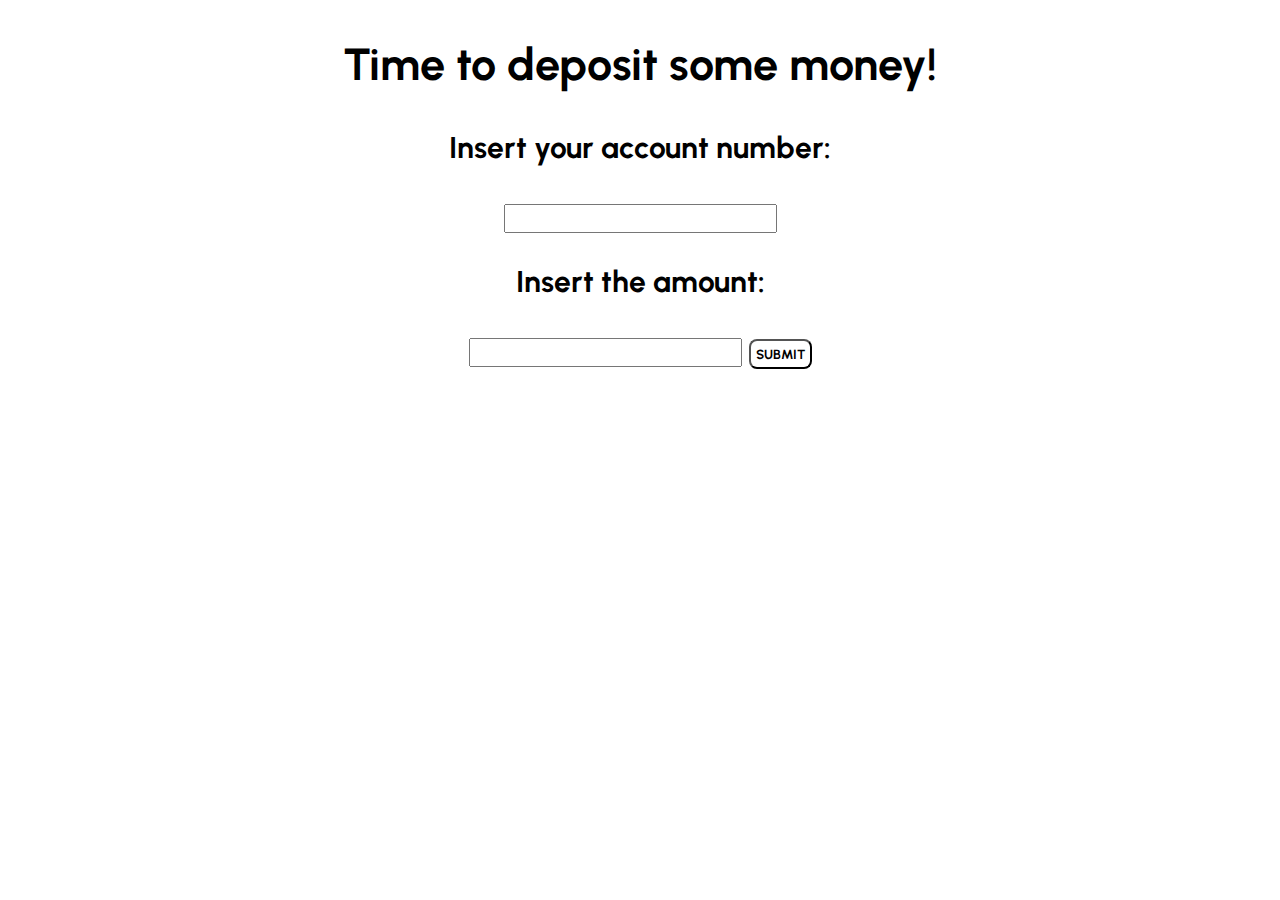
<file: src/main/resources/public/deposit.html>
<!DOCTYPE html>
<html lang="en">
<head>
    <meta charset="UTF-8">
    <link rel="preconnect" href="https://fonts.googleapis.com">
    <link rel="preconnect" href="https://fonts.gstatic.com" crossorigin>
    <link href="https://fonts.googleapis.com/css2?family=Urbanist:wght@100&display=swap" rel="stylesheet">
    <link rel="stylesheet" href="styles.css">
    <title>Deposit</title>
</head>
<body>
<div class="welcome">
    <h2>Time to deposit some money!</h2>
    <p>Insert your account number:</p>
    <input id="accountNr">
    <p>Insert the amount:</p>
    <input id="sum">
    <button id= "submit" class="btn">SUBMIT</button>
    <script src="javascript/deposit.js"></script>
</div>

</body>
</html>
</file>
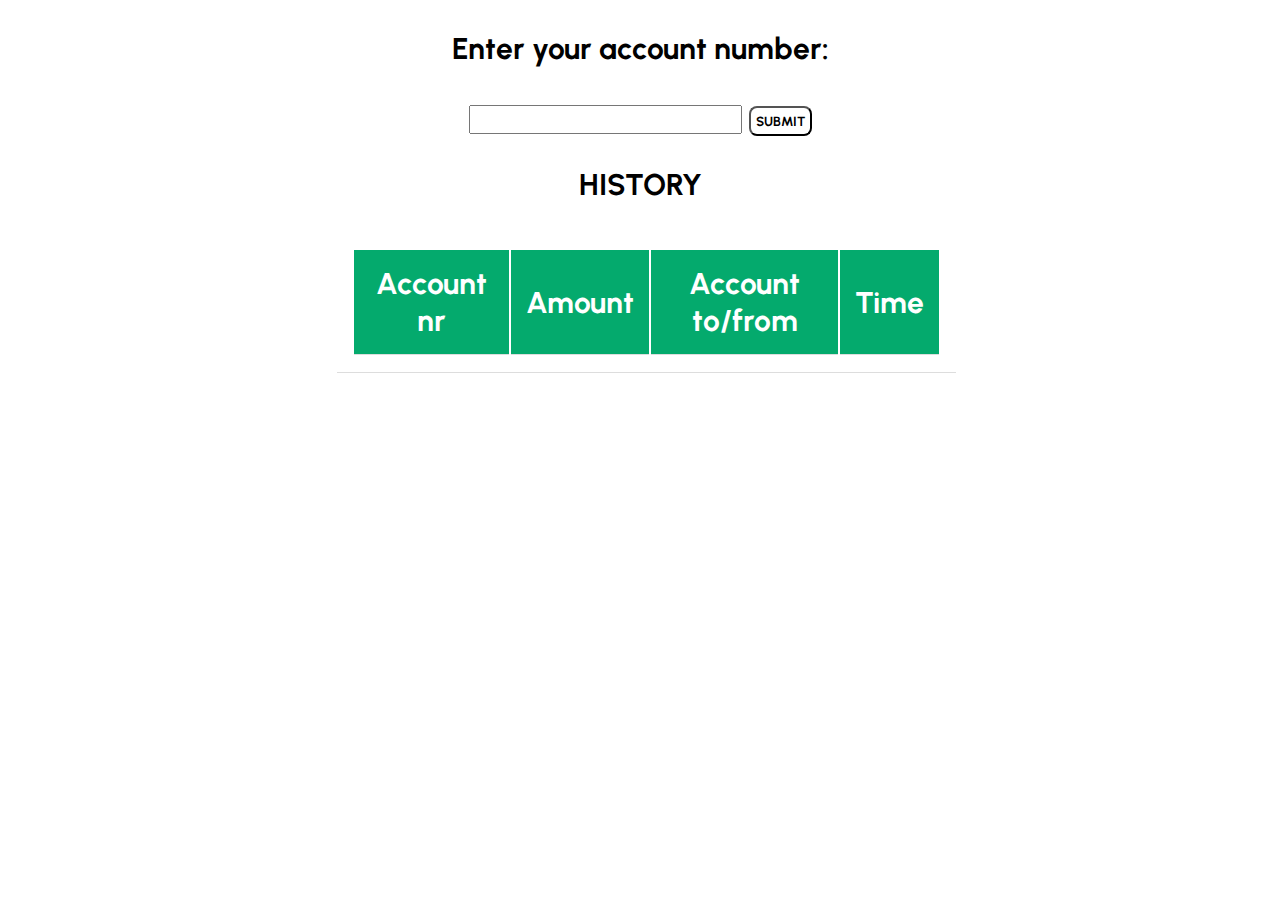
<file: src/main/resources/public/history.html>
<!DOCTYPE html>
<html lang="en">
<head>
    <meta charset="UTF-8">
    <link rel="preconnect" href="https://fonts.googleapis.com">
    <link rel="preconnect" href="https://fonts.gstatic.com" crossorigin>
    <link href="https://fonts.googleapis.com/css2?family=Urbanist:wght@100&display=swap" rel="stylesheet">
    <title>Bank history</title>
    <link rel="stylesheet" href="styles.css">
</head>
<body>
<div class="welcome">
    <p>Enter your account number:</p>
    <input id="accountNr"/>
    <button id="sendB" class="btn">SUBMIT</button>
    <br>
    <p>HISTORY</p>
    <table id="historyTable">
        <tr>
            <th>Account nr</th>
            <th>Amount</th>
            <th>Account to/from</th>
            <th>Time</th>
        </tr>
    </table>
    <script
            src="javascript/history.js">
    </script>
</div>
</body>
</html>
</file>
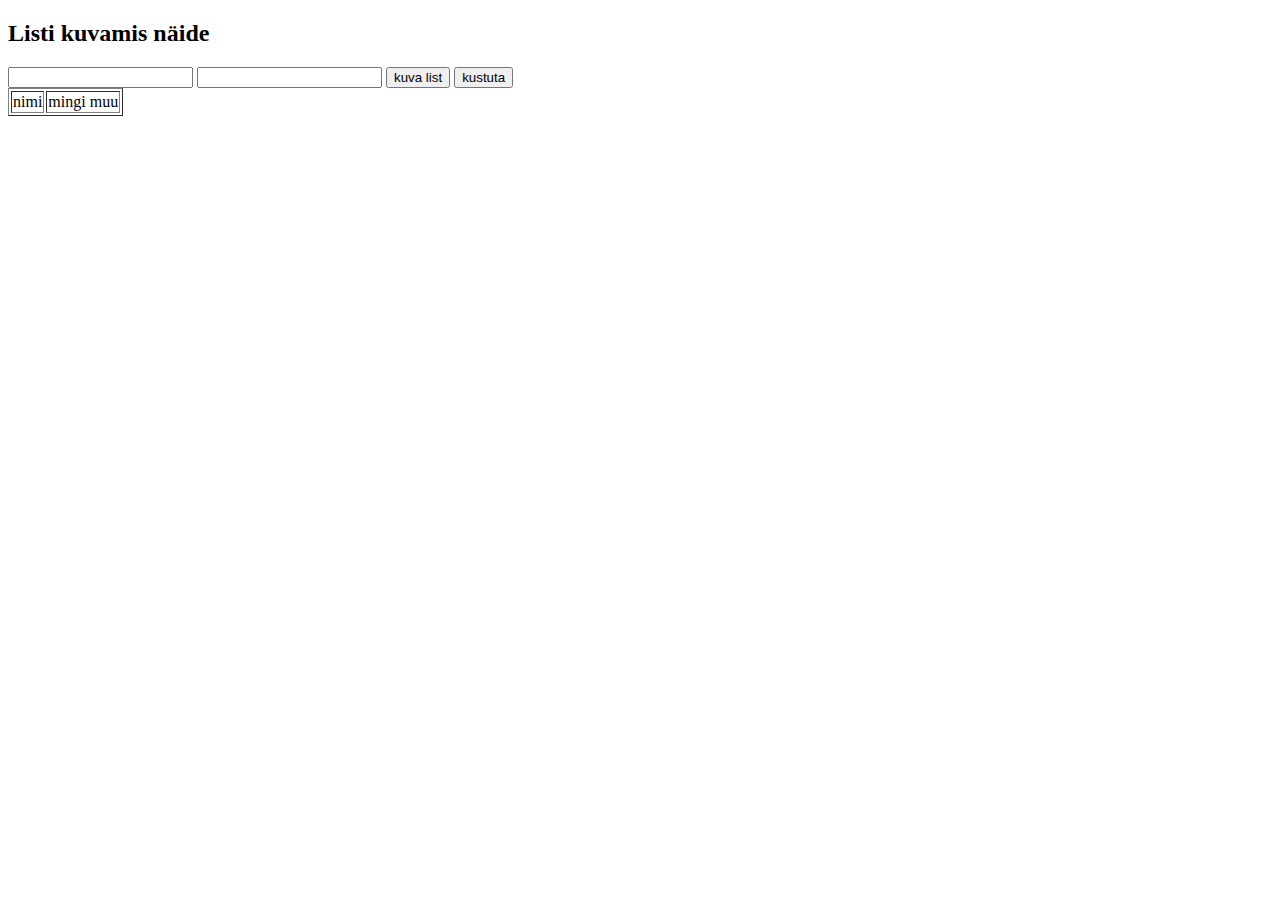
<file: src/main/resources/public/korrutustabel.html>
<!DOCTYPE html>
<html lang="en">
<head>
    <meta charset="UTF-8">
    <title>Title</title>
</head>
<body>

<h2>Listi kuvamis näide</h2>
<input id="listSample1">
<input id="listSample2">
<button id="showListButton">kuva list</button>
<button id="emptyListButton">kustuta</button>

<table border="1" id="table-sample">
    <tr>
        <td>nimi</td>
        <td>mingi muu</td>
    </tr>
</table>
<script>
    let showListButton = document.getElementById("showListButton");
    let x = document.getElementById("listSample1");
    let y = document.getElementById("listSample2");
    showListButton.onclick = function () {
        let newRow = document.createElement("tr")
        let column1 = document.createElement("td")
        let column2 = document.createElement("td")

        if (x.value > y.value) {
            for (let i = 1; i < y; i++) {
                for (let j = 1; j < x; j++) {
                    column1.innerText = (i*j).toString()
                    column2.innerText = (i*j+1).toString()
                }
            }
        }

            column1.innerText = x.value
            column2.innerText = y.value
        newRow.appendChild(column1)
        newRow.appendChild(column2)
        let table = document.getElementById("table-sample")
        table.appendChild(newRow)
    }

    let emptyListButton = document.getElementById("emptyListButton")
    emptyListButton.onclick = function () {
        let table = document.getElementById("table-sample")
        table.innerHTML = ""
    }
</script>
<script>
    let showListButton = document.getElementById("showListButton");
    showListButton.onclick = function () {
        fetch("list")
            .then(result => result.json())
            .then(function (data) {

            })
    }
</script>


</body>
</html>
</file>
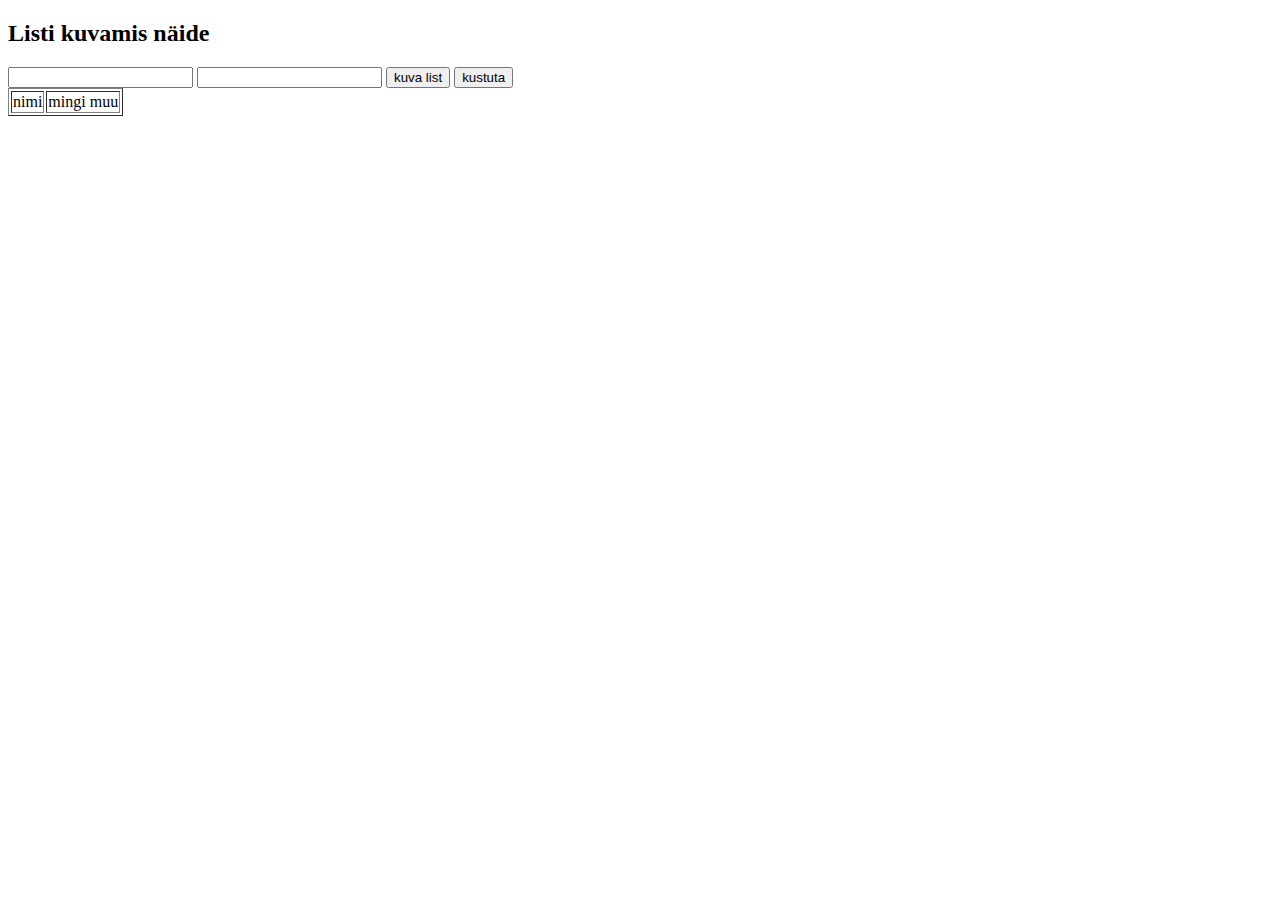
<file: src/main/resources/public/tabeli_näide.html>
<!DOCTYPE html>
<html lang="en">
<head>
    <meta charset="UTF-8">
    <title>Title</title>
</head>
<body>

<h2>Listi kuvamis näide</h2>
<input id="listSample1">
<input id="listSample2">
<button id="showListButton">kuva list</button>
<button id="emptyListButton">kustuta</button>

<table border="1" id="table-sample">
    <tr>
        <td>nimi</td>
        <td>mingi muu</td>
    </tr>
</table>
<script>
    let showListButton = document.getElementById("showListButton");
    let listSample1 = document.getElementById("listSample1");
    let listSample2 = document.getElementById("listSample2");
    showListButton.onclick = function () {
        let newRow = document.createElement("tr")
        let column1 = document.createElement("td")
        column1.innerText = listSample1.value
        let column2 = document.createElement("td")
        column2.innerText = listSample2.value
        newRow.appendChild(column1)
        newRow.appendChild(column2)
        let table = document.getElementById("table-sample")
        table.appendChild(newRow)
    }

    let emptyListButton = document.getElementById("emptyListButton")
    emptyListButton.onclick = function () {
        let table = document.getElementById("table-sample")
        table.innerHTML = ""
    }
</script>
<script>
    let showListButton = document.getElementById("showListButton");
    showListButton.onclick = function () {
        fetch("list")
            .then(result => result.json())
            .then(function (data) {

            })
    }
</script>


</body>
</html>
</file>
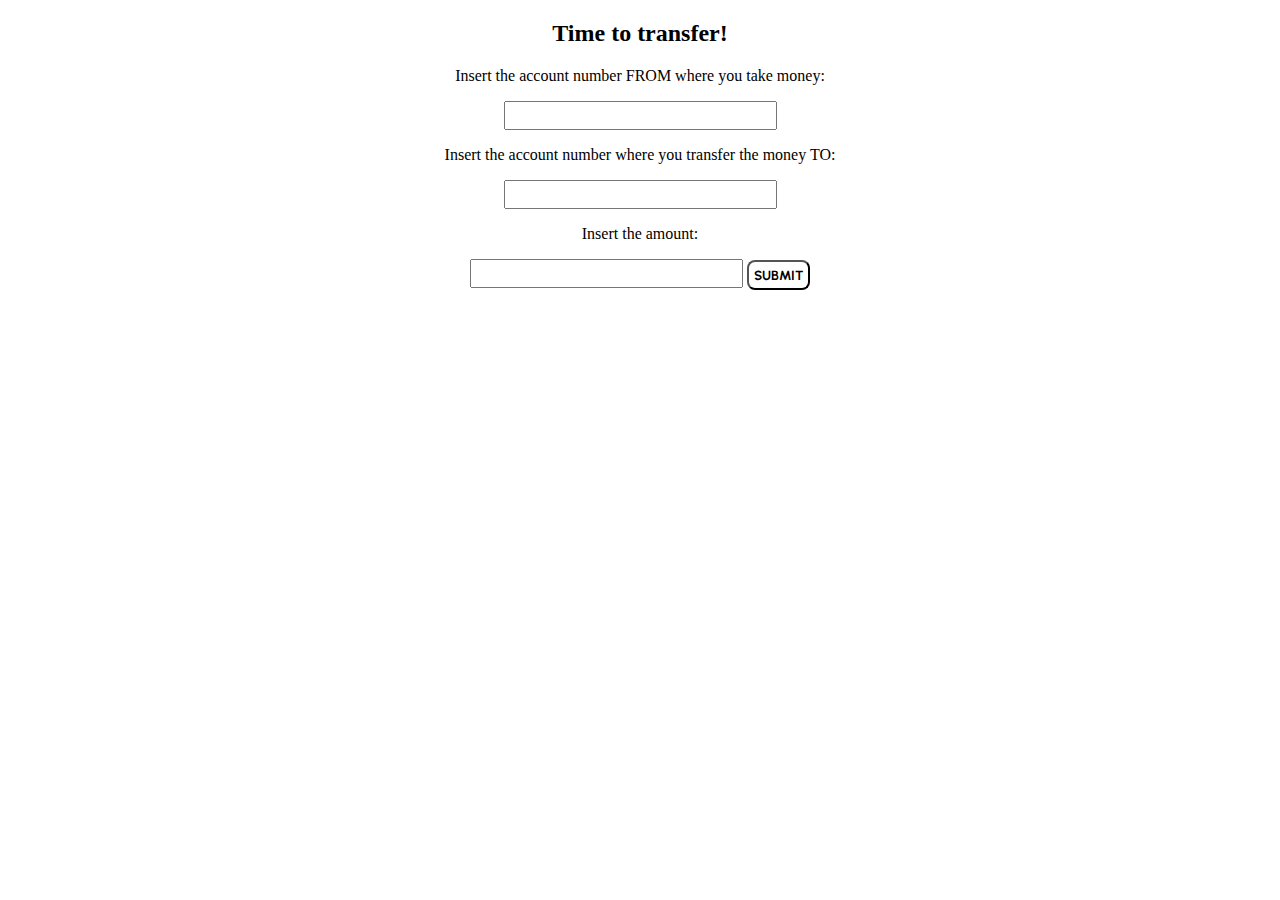
<file: src/main/resources/public/transfer.html>
<!DOCTYPE html>
<html lang="en">
<head>
    <meta charset="UTF-8">
    <link rel="preconnect" href="https://fonts.googleapis.com">
    <link rel="preconnect" href="https://fonts.gstatic.com" crossorigin>
    <link href="https://fonts.googleapis.com/css2?family=Urbanist:wght@100&display=swap" rel="stylesheet">
    <title>Transfer money</title>
    <link rel="stylesheet" href="styles.css">
</head>
<body>

    <h2>Time to transfer!</h2>
    <p>Insert the account number FROM where you take money:</p>
    <input id="accountFrom">
    <p>Insert the account number where you transfer the money TO:</p>
    <input id="accountTo">
    <p>Insert the amount:</p>
    <input id="sum">
    <button id= "submit" class="btn">SUBMIT</button>
    <script src="javascript/transfer.js"></script>

</body>
</html>
</file>
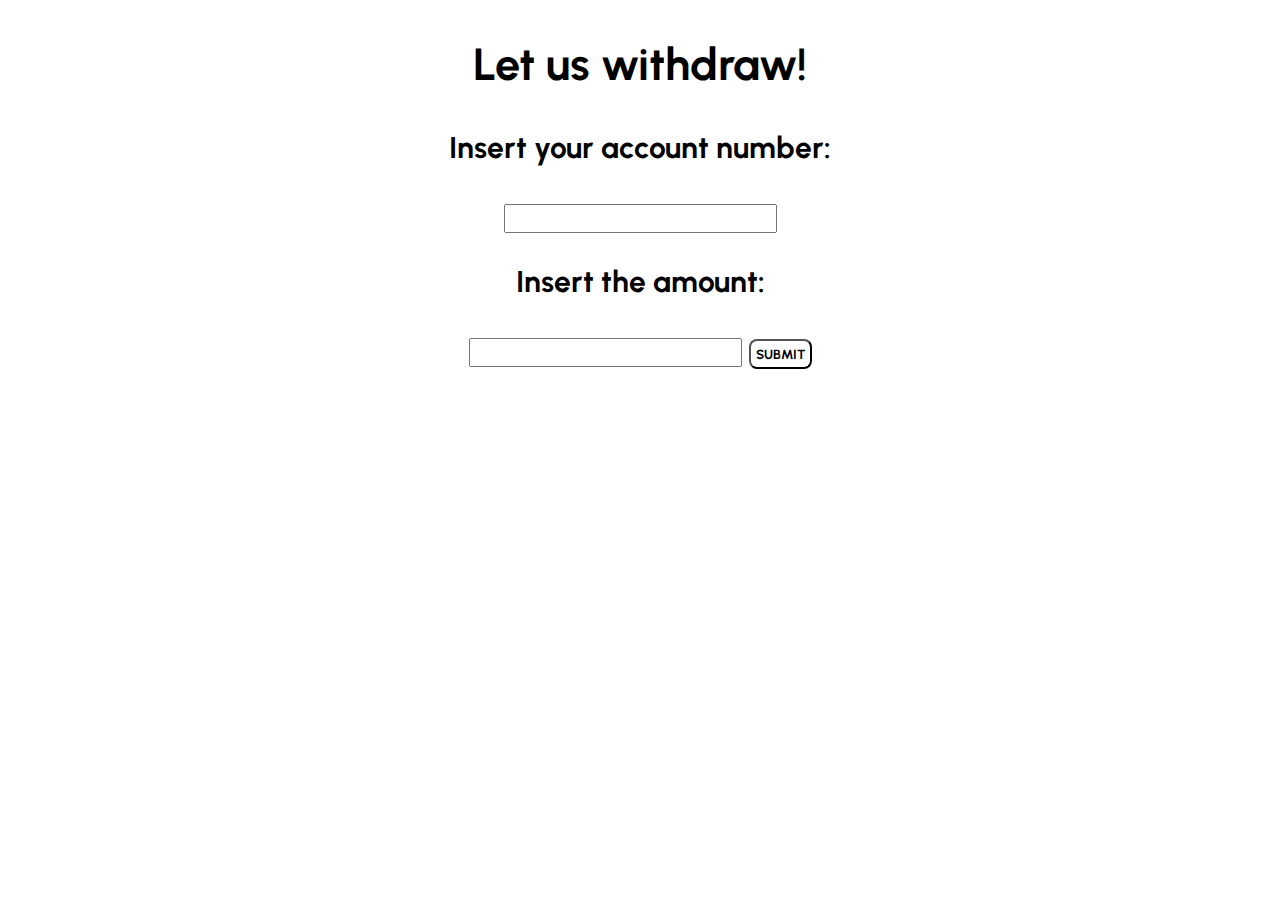
<file: src/main/resources/public/withdraw.html>
<!DOCTYPE html>
<html lang="en">
<head>
    <meta charset="UTF-8">
    <link rel="preconnect" href="https://fonts.googleapis.com">
    <link rel="preconnect" href="https://fonts.gstatic.com" crossorigin>
    <link href="https://fonts.googleapis.com/css2?family=Urbanist:wght@100&display=swap" rel="stylesheet">
    <title>Take your money</title>
    <link rel="stylesheet" href="styles.css">
</head>
<body>
<div class="welcome">
    <h2>Let us withdraw!</h2>
    <p>Insert your account number:</p>
    <input id="accountNr">
    <p>Insert the amount:</p>
    <input id="sum">
    <button id= "submit" class="btn">SUBMIT</button>
    <script src="javascript/withdraw.js"></script>
</div>
</body>
</html>
</file>
<file: src/main/resources/public/styles.css>
body {
    text-align: center;
}

table, th, td {
    border-bottom: 1px solid #ddd;
    padding: 15px;
    margin-top: 30px;
    margin-left: 2% ;
    text-align: center;
    font-family: 'Urbanist', sans-serif;
    font-weight: bold;
}

tr:nth-child(even) {background-color: #f2f2f2;}

th {
    background-color: #04AA6D;
    color: white;
}

#listpage {
    text-align: left;
    margin-left: 2%;
}

#logo {
   alignment: center;
    height: auto;
    width: 200px;
    margin-top: 100px;
}

.myVideo {
    position: absolute;
    right: 0;
    bottom: 0;
    min-width: 100%;
    min-height: 100%;
    z-index: -5;
}

.welcome {
    text-align: center;
    border-width: 5px;
    border-radius: 15px;
    width: 50%;
    margin-top: 20px;
    margin-left: 25%;
    font-family: 'Urbanist', sans-serif;
    font-size: 30px;
    font-weight: bold;
}


.forms {
    border: none;
    color: black;
    padding: 15px 32px;
    text-align: center;
    display: flow;
    font-size: 26px;
    margin: 4px 2px;
}

.buttonroom {
    padding: 10px;
}

#transactions {
    margin-top: 300px;

}

.btn {
    font-family: 'Urbanist', sans-serif;
    background-color: rgba(255, 255, 255, 0.7);
    cursor: pointer;
    padding: 5px 5px;
    font-weight: bold;
    border-radius: 8px;
}

input {
    font-family: Arial, Helvetica, sans-serif;
    font-size: 20px;
}

.container {
    position: absolute;
    top: 20%;
    left: 50%;
    -moz-transform: translateX(-50%) translateY(-50%);
    -webkit-transform: translateX(-50%) translateY(-50%);
    transform: translateX(-50%) translateY(-50%);
}
</file>
